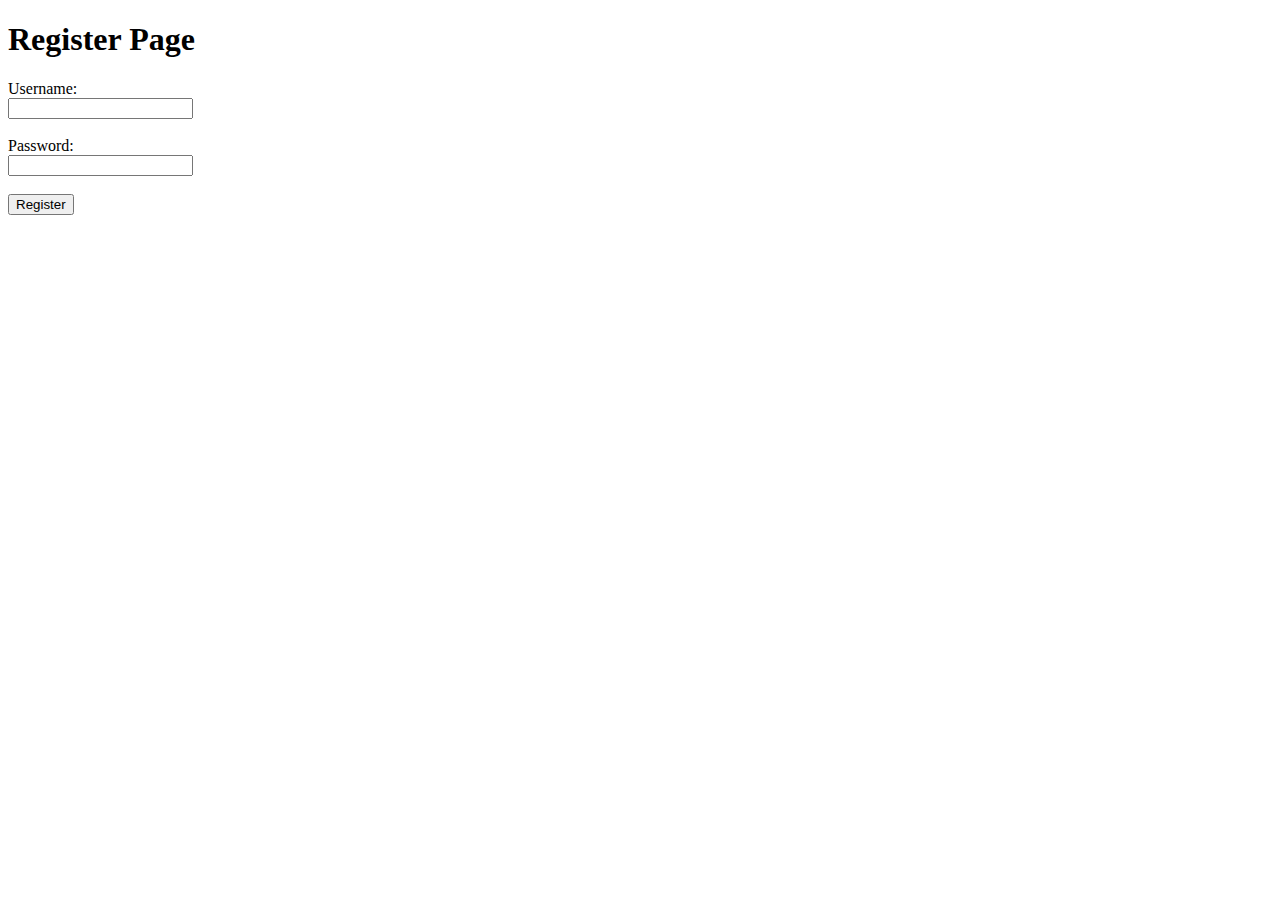
<file: api/templates/register.html>
<!DOCTYPE html>
<html>
<head>
	<title>Register Page</title>
</head>
<body>
	<h1>Register Page</h1>
	<form method="POST" action="/register">
		<label>Username:</label><br>
		<input type="text" name="username"><br><br>
		<label>Password:</label><br>
		<input type="password" name="password"><br><br>
		<input type="submit" value="Register">
	</form>
</body>
</html>
</file>
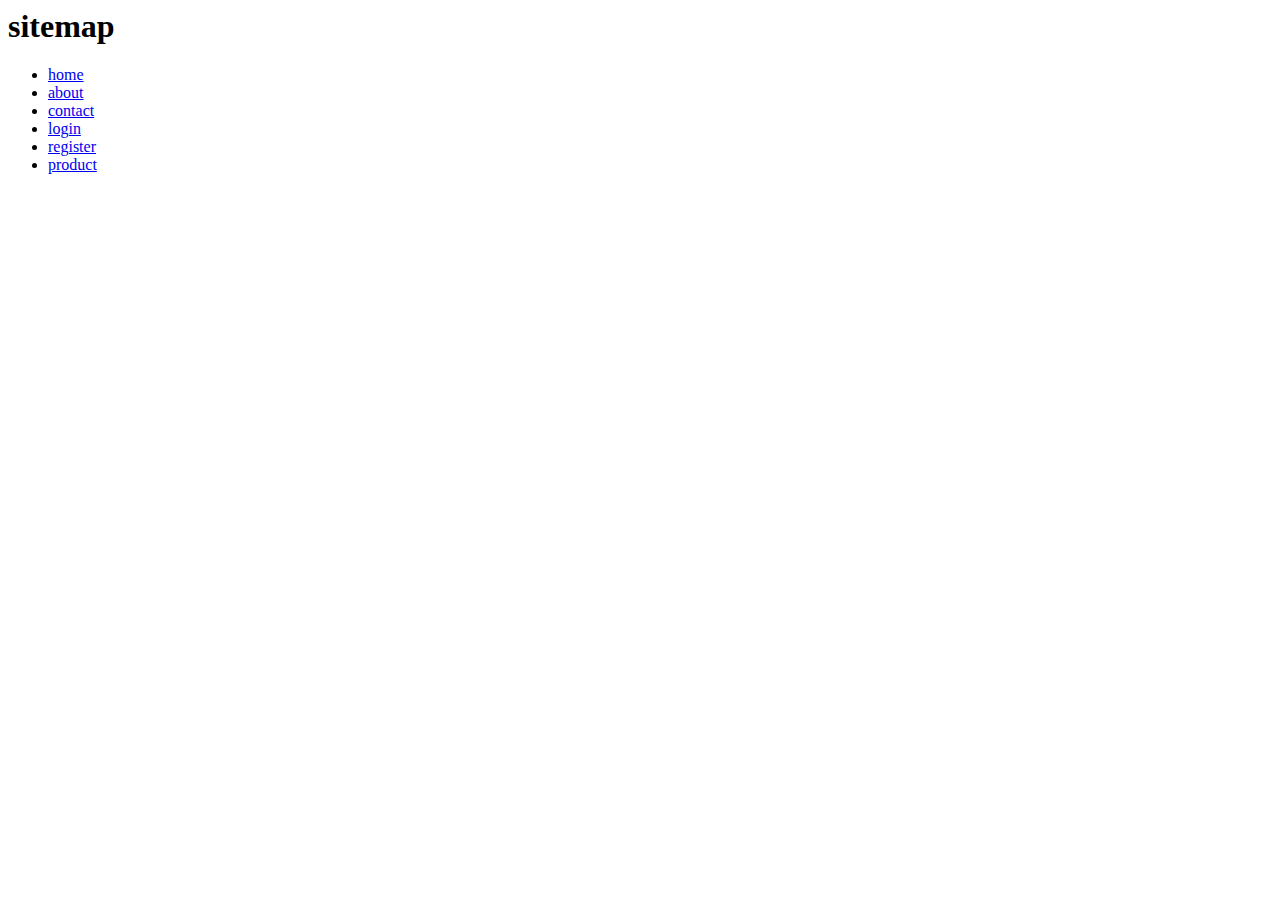
<file: api/templates/sitemap.html>
<!-- make a sitemap for whole website -->
<html>

<head>
    <title>sitemap</title>
    <script>
        $(function () {
            $('#header').load("header.html");
        });
    </script>
    <link rel="apple-touch-icon" sizes="180x180" href="/logo/apple-touch-icon.png">
<link rel="icon" type="image/png" sizes="32x32" href="/logo/favicon-32x32.png">
<link rel="icon" type="image/png" sizes="16x16" href="/logo/favicon-16x16.png">
<link rel="manifest" href="/logo/site.webmanifest">
</head>

<body>
    <h1>sitemap</h1>
    <ul>
        <li><a href="index.html">home</a></li>
        <li><a href="about.html">about</a></li>
        <li><a href="contact.html">contact</a></li>
        <li><a href="login.html">login</a></li>
        <li><a href="register.html">register</a></li>
        <li><a href="product.html">product</a></li>
    </ul>
</body>

</html>
</file>
